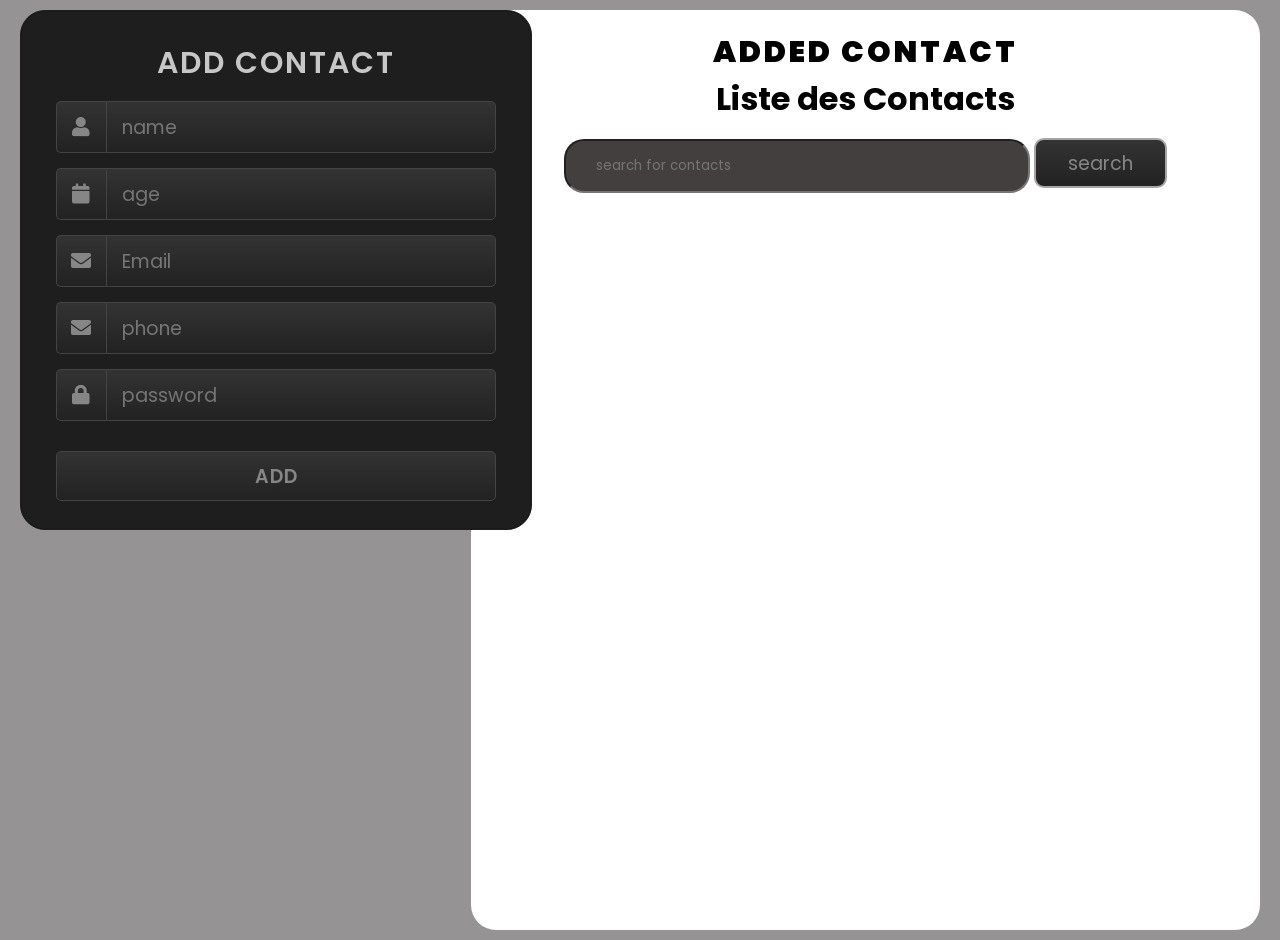
<file: public/index.html>
<!DOCTYPE html>
<html lang="en" >
<head>
  <meta charset="UTF-8">
  <title>Animated Login Form with Glowing Input</title>
  <link rel='stylesheet' href='https://cdnjs.cloudflare.com/ajax/libs/font-awesome/5.15.3/css/all.min.css'><link rel="stylesheet" href="./style.css">

</head>
<body>
  <div class="a">
    <div style="width:400px; "></div>
<!-- partial:index.partial.html -->
<div class="login-form" id="valid">
  <div class="text">
    ADD CONTACT
  </div>
  <form  id="add">
    <div class="field">
      <div class="fas fa-user"></div>
      <input type="text" id="name" placeholder="name">
    </div>
    <div class="field">
      <div class="fas fa-calendar"></div>
      <input type="text" id="age" placeholder="age">
    </div>
    <div class="field">
      <div class="fas fa-envelope"></div>
      <input type="text" id="email" placeholder="Email">
    </div>
    <div class="field">
      <div class="fas fa-envelope"></div>
      <input type="text" id="phone" placeholder="phone">
    </div>
    <div class="field">
      <div class="fas fa-lock"></div>
      <input type="password" id="password" placeholder="password">
    </div>
    <button class="button" id="submit">ADD</button>
  </form>
  
</div>
<div style="width: 5%;"></div>
<div class="contact">
    <style>
      .contact{background-color:white;
        width: 55%;
        align-items: center;
        justify-content: center;
        border-radius: 25px;
        padding-top: 20px;
        padding-left:  5%;
        padding-right: 5%;
        height: 900px;
      }
    </style>
    <h1 class="h">ADDED CONTACT</h1><style>.h{ font-size: 30px;
    color: #000000;
    font-weight: 1000;
    letter-spacing: 3px;}
    .samara{
      height: 50px;
      width: 65%;
      border-radius: 20px;
      background-color: #433f3f;
    }
    </style>
    <h1>Liste des Contacts</h1>
    <div class="container" id="contactContainer">
    <input class="samara" style="padding-left: 30px;" type="text" placeholder="search for contacts">
     <button class="b" style="width: 20%; height: 50px;">search</button>
     <br><br>
    <script>
      function createContactCard(contact) {
          return `
          <div class="card" data-id="${contact.id}">
             <h3>${contact.nom}</h3>
             <p><strong>Email:</strong> ${contact.email}</p>
             <p><strong>Numéro de Téléphone:</strong> ${contact.phone}</p>
             <p><strong>Sujet:</strong> ${contact.password}</p>
                  <div class="buttons">
                   
                      <button class="edit">Éditer</button>
                      <button class="delete">Supprimer</button>
                  </div>
              </div>
          `;
      }
    
      document.addEventListener('DOMContentLoaded', async () => {
          const contactContainer = document.getElementById('contactContainer');
    
          try {
              const response = await fetch('http://localhost:3000/contacts', {
                  method: 'GET',
                  headers: {
                      'Content-Type': 'application/json'
                  }
              });
    
              if (response.status == 200) {
                  const contacts = await response.json();
                  console.log('Received contacts:', contacts);
    
                  contacts.map(contact => {
                      contactContainer.innerHTML += createContactCard(contact);
                  });
    
          
                  document.querySelectorAll('.edit').forEach(button => {
                      button.addEventListener('click', handleEdit);
                  });
    
                  document.querySelectorAll('.delete').forEach(button => {
                      button.addEventListener('click', handleDelete);
                  });
              } else if (response.status == 500) {
                  throw new Error(`HTTP error! status: ${response.status}`);
              }
          } catch (error) {
              console.error('Error:', error);
              alert('Une erreur est survenue lors de la récupération des contacts.');
          }
      });
    
      function handleEdit(event) {
          const card = event.target.closest('.card');
          const id = card.getAttribute('data-id');
      
          window.location.href = `editContact.html?id=${id}`;
      }
      function handleDelete(event) {
          const card = event.target.closest('.card');
          const id = card.getAttribute('data-id');
         
          alert(`Supprimer le contact avec ID: ${id}`);
      }
      
    
      function handleDelete(event) {
        document.addEventListener('DOMContentLoaded', (event) => {
  const deleteButton = document.querySelector('.delete'); // Change selector to match your button
  const modal = document.getElementById('deleteModal');
  const yesBtn = document.getElementById('yesBtn');
  const noBtn = document.getElementById('noBtn');

  modal.addEventListener('click', () => {
    modal.style.display = 'block';
  });

  yesBtn.addEventListener('click', () => {
    // Add your delete logic here
    fetch(`http://localhost:3000/contacts/${id}`, {
      method: 'DELETE',
      headers: {
          'Content-Type': 'application/json'
      }
    })
    .then(response => {
      if (response.ok) {
          alert('Le contact a été supprimé avec succès.');
          card.remove(); 
      } else {
          throw new Error('Échec de la suppression du contact.');
      }
    })
    .catch(error => {
      console.error('Erreur:', error);
      alert('Une erreur est survenue lors de la suppression du contact.');
    });
    })
    modal.style.display = 'none';
  });

  noBtn.addEventListener('click', () => {
    modal.style.display = 'none';
    return;
  });

  // Close the modal when clicking outside of it

};

    
   
    
    </script>
  </div>
</div>
<!-- Edit Contact Modal -->
<div id="editModal" class="modal1">
  <div class="modal-content1">
    <div class="login-form">
      <div class="text">EDIT CONTACT</div>
      <form>
        <div class="field">
          <div class="fas fa-user"></div>
          <input type="text" placeholder="New name" id="editname">
        </div>
        <div class="field">
          <div class="fas fa-calendar"></div>
          <input type="text" placeholder=" new age" id="editage">
        </div>
        <div class="field">
          <div class="fas fa-envelope"></div>
          <input type="text" placeholder="new Email" id="editemail">
        </div>
        <div class="field">
          <div class="fas fa-envelope"></div>
          <input type="text" placeholder="new phone" id="editphone">
        </div>
        <div class="field">
          <div class="fas fa-lock"></div>
          <input type="password" placeholder="new password" id="editpassword">
        </div>
        <button type="button" class="button" id="saveEdit">SAVE</button>
      </form>
    </div>
  </div>
</div>

<div id="deleteModal" class="modal" target="modal">
  <div class="modal-content">
    <h2 style="color: aliceblue;">Are you sure you want to delete this contact?</h2>
    <div class="modal-buttons">
      <button class="b" id="yesBtn">Yes</button>
      <button class="b z" id="noBtn">No</button>
    </div>
  </div>
</div>



<script>
  function getQueryParams() {
     const params = {};
     const queryString = window.location.search.substring(1);
     const pairs = queryString.split('&');
    
     
     pairs.forEach(pair => {
         const [key, value] = pair.split('=');
         params[key] = decodeURIComponent(value);
      
       
     });
     return params;
 }


 document.addEventListener('DOMContentLoaded', () => {
     const queryParams = getQueryParams();
     if (queryParams.id) {
         getContactById(queryParams.id);
     }
 });

 async function getContactById(id) {
try {
 const response = await fetch(`http://localhost:3000/contacts/${id}`, {
     method: 'GET',
     headers: {
         'Content-Type': 'application/json'
     }
 });

 if (response.status == 200) {
     const contact = await response.json();
     console.log('Contact found:', contact);

     document.getElementById('editname').value = contact.nom;
     document.getElementById('editage').value = contact.prenom;
     document.getElementById('editemail').value = contact.email;
     document.getElementById('editphone').value = contact.phone_number;
     document.getElementById('editpassword').value = contact.subject;

 } else {
     throw new Error(`Erreur lors de la récupération du contact. Status: ${response.status}`);
 }
} catch (error) {
 console.error('Erreur:', error);
 alert('Une erreur est survenue lors de la récupération des informations de contact.');
}
}

document.getElementById('contactForm').addEventListener('saveEdit', async function (e) {
e.preventDefault();

const queryParams = getQueryParams();
const contactId = queryParams.id;



const formData = {
 name: document.getElementById('editName').value,
 age: document.getElementById('editAge').value,
 email: document.getElementById('editEmail').value,
 phone: document.getElementById('editPhone').value,
 password: document.getElementById('editPassword').value
};

try {
 const response = await fetch(`http://localhost:3000/contacts/${contactId}`, {
     method: 'PUT',
     headers: {
         'Content-Type': 'application/json'
     },
     body: JSON.stringify(formData)
 });

 if (response.ok) {
     alert('Le contact a été mis à jour avec succès!');
 } else {
     throw new Error('Erreur lors de la mise à jour du contact.');
 }
} catch (error) {
 console.error('Erreur:', error);
 alert('Une erreur est survenue lors de la mise à jour du contact.');
}
});

</script>
<script>
  document.getElementById('add').addEventListener('submit', async function (e) {
      e.preventDefault();

      const formData = {
       
          name: document.getElementById('name').value,
          age: document.getElementById('age').value,
          email: document.getElementById('email').value,
          phone: document.getElementById('phone').value,
          password: document.getElementById('password').value
          
      };
      console.log(formData);
      

      try {
          const response = await fetch('http://localhost:3000/contacts', {
              method: 'POST',
              headers: {
                  'Content-Type': 'application/json'
              },
              body: JSON.stringify(formData)
          });

          console.log(response);
          
          if (!response.status==500) {
              throw new Error(`HTTP error! status: ${response.status}`);
          }

          const result = await response.json();
          console.log('Contact created:', result);
          alert('contact ajouté avec succès!');
      } catch (error) {
          console.error('Error:', error);
          alert('Une erreur est survenue lors de l\'ajout du contact.');
      }
  });
</script>
  
</body>
</html>
</file>
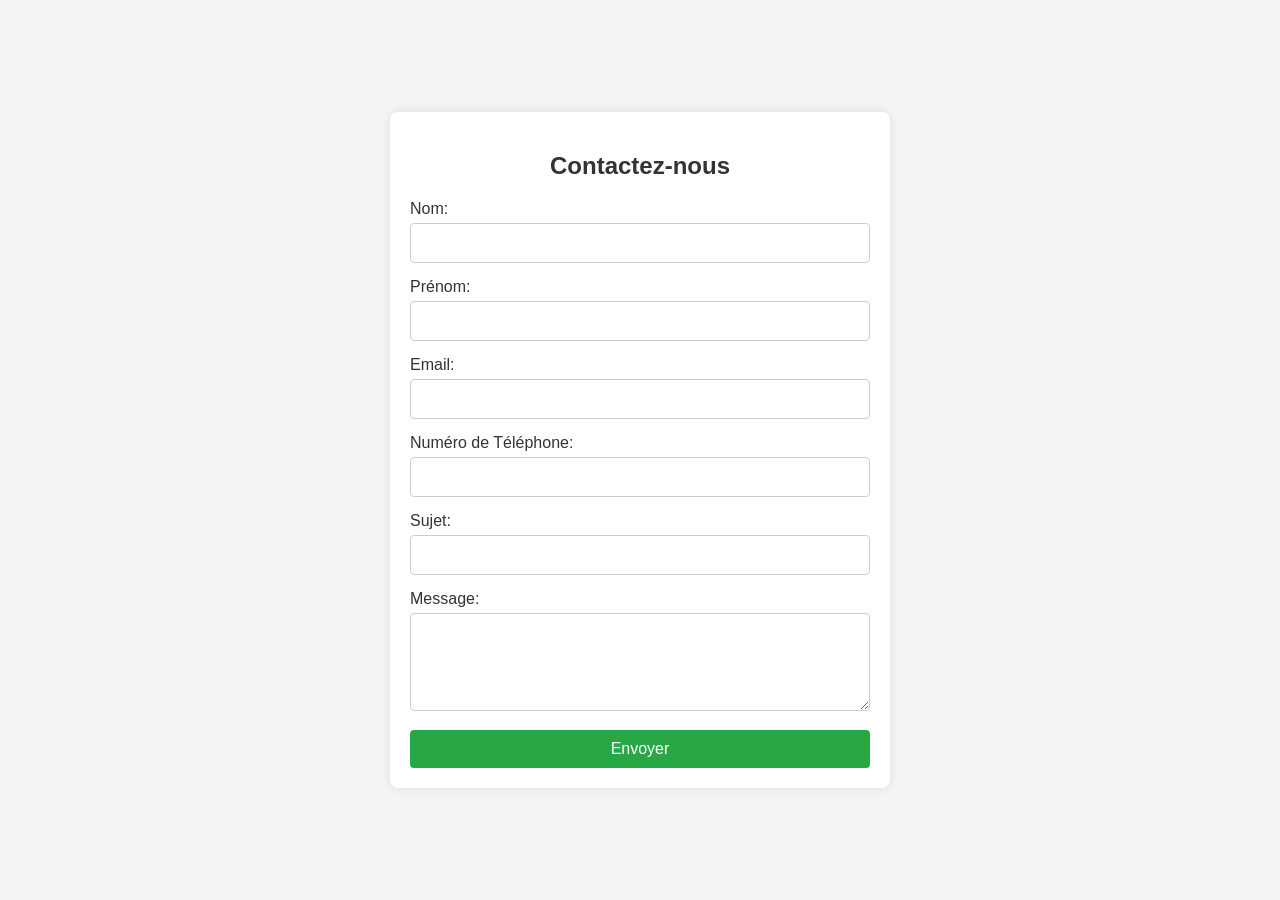
<file: public/editcontact.html>
<!DOCTYPE html>
<html lang="en">
<head>
    <meta charset="UTF-8">
    <meta name="viewport" content="width=device-width, initial-scale=1.0">
    <title>Contact Form</title>
    <style>
        body {
            font-family: Arial, sans-serif;
            background-color: #f4f4f4;
            display: flex;
            justify-content: center;
            align-items: center;
            height: 100vh;
            margin: 0;
        }

        .container {
            background-color: white;
            padding: 20px;
            border-radius: 8px;
            box-shadow: 0 0 10px rgba(0, 0, 0, 0.1);
            width: 100%;
            max-width: 500px;
            box-sizing: border-box;
        }

        h2 {
            margin-bottom: 20px;
            text-align: center;
            color: #333;
        }

        .form-group {
            margin-bottom: 15px;
        }

        .form-group label {
            display: block;
            margin-bottom: 5px;
            color: #333;
        }

        .form-group input,
        .form-group textarea {
            width: 100%;
            padding: 10px;
            border: 1px solid #ccc;
            border-radius: 4px;
            box-sizing: border-box;
            font-size: 16px;
        }

        button {
            width: 100%;
            padding: 10px;
            border: none;
            border-radius: 4px;
            background-color: #28a745;
            color: white;
            font-size: 16px;
            cursor: pointer;
        }

        button:hover {
            background-color: #218838;
        }
    </style>
</head>
<body>
    <div class="container">
        <h2>Contactez-nous</h2>
        <form id="contactForm">
            <div class="form-group">
                <label for="name">Nom:</label>
                <input type="text" id="name" name="name" required>
            </div>
            <div class="form-group">
                <label for="firstName">Prénom:</label>
                <input type="text" id="firstName" name="firstName" required>
            </div>
            <div class="form-group">
                <label for="email">Email:</label>
                <input type="email" id="email" name="email" required>
            </div>
            <div class="form-group">
                <label for="phoneNumber">Numéro de Téléphone:</label>
                <input type="tel" id="phoneNumber" name="phoneNumber" required>
            </div>
            <div class="form-group">
                <label for="subject">Sujet:</label>
                <input type="text" id="subject" name="subject" required>
            </div>
            <div class="form-group">
                <label for="message">Message:</label>
                <textarea id="message" name="message" rows="4" required></textarea>
            </div>
            <button type="submit">Envoyer</button>
        </form>
    </div>

    <script>
         function getQueryParams() {
            const params = {};
            const queryString = window.location.search.substring(1);
            const pairs = queryString.split('&');
           
            
            pairs.forEach(pair => {
                const [key, value] = pair.split('=');
                params[key] = decodeURIComponent(value);
             
              
            });
            return params;
        }

      
        document.addEventListener('DOMContentLoaded', () => {
            const queryParams = getQueryParams();
            if (queryParams.id) {
                getContactById(queryParams.id);
            }
        });

        async function getContactById(id) {
    try {
        const response = await fetch(`http://localhost:3000/contacts/${id}`, {
            method: 'GET',
            headers: {
                'Content-Type': 'application/json'
            }
        });

        if (response.status == 200) {
            const contact = await response.json();
            console.log('Contact found:', contact);

            document.getElementById('name').value = contact.nom;
            document.getElementById('firstName').value = contact.prenom;
            document.getElementById('email').value = contact.email;
            document.getElementById('phoneNumber').value = contact.phone_number;
            document.getElementById('subject').value = contact.subject;
            document.getElementById('message').value = contact.message;
        } else {
            throw new Error(`Erreur lors de la récupération du contact. Status: ${response.status}`);
        }
    } catch (error) {
        console.error('Erreur:', error);
        alert('Une erreur est survenue lors de la récupération des informations de contact.');
    }
}

document.getElementById('contactForm').addEventListener('submit', async function (e) {
    e.preventDefault();

    const queryParams = getQueryParams();
    const contactId = queryParams.id;
    


    const formData = {
        name: document.getElementById('name').value,
        firstName: document.getElementById('firstName').value,
        email: document.getElementById('email').value,
        phoneNumber: document.getElementById('phoneNumber').value,
        subject: document.getElementById('subject').value,
        message: document.getElementById('message').value
    };

    try {
        const response = await fetch(`http://localhost:3000/contacts/${contactId}`, {
            method: 'PUT',
            headers: {
                'Content-Type': 'application/json'
            },
            body: JSON.stringify(formData)
        });

        if (response.ok) {
            alert('Le contact a été mis à jour avec succès!');
        } else {
            throw new Error('Erreur lors de la mise à jour du contact.');
        }
    } catch (error) {
        console.error('Erreur:', error);
        alert('Une erreur est survenue lors de la mise à jour du contact.');
    }
});

    </script>
</body>
</html>
</file>
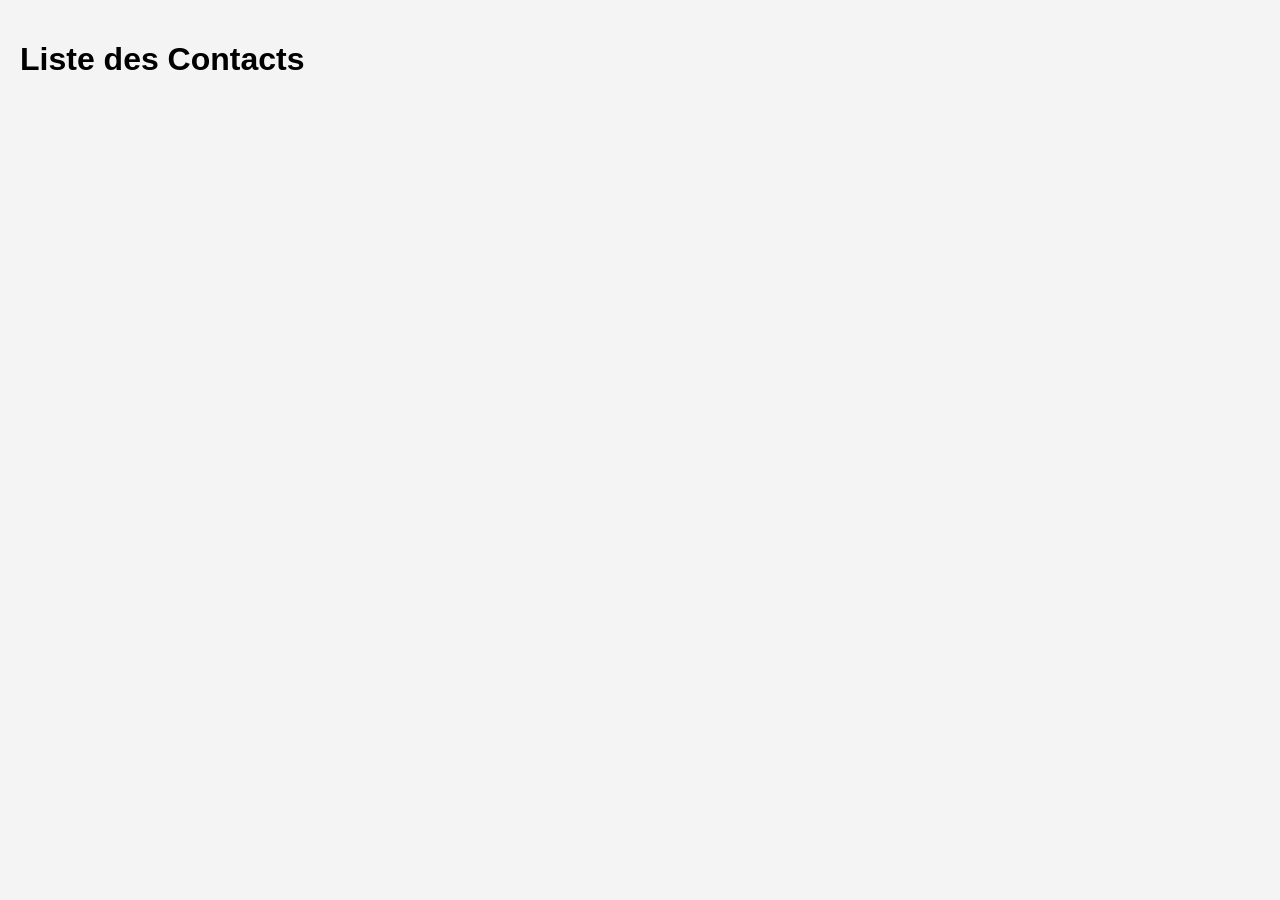
<file: public/Listemessage.html>
<!DOCTYPE html>
<html lang="en">
<head>
    <meta charset="UTF-8">
    <meta name="viewport" content="width=device-width, initial-scale=1.0">
    <title>Liste des Contacts</title>
    <style>
        body {
            font-family: Arial, sans-serif;
            background-color: #f4f4f4;
            margin: 0;
            padding: 20px;
        }

        .container {
            max-width: 1200px;
            margin: 0 auto;
            display: flex;
            flex-wrap: wrap;
            justify-content: space-between;
        }

        .card {
            background-color: white;
            border-radius: 8px;
            box-shadow: 0 0 10px rgba(0, 0, 0, 0.1);
            margin: 10px;
            width: calc(33% - 20px);
            box-sizing: border-box;
            padding: 20px;
            display: flex;
            flex-direction: column;
            justify-content: space-between;
        }

        .card h3 {
            margin-top: 0;
        }

        .card p {
            margin: 10px 0;
        }

        .card .buttons {
            display: flex;
            justify-content: space-between;
        }

        .card button {
            padding: 10px;
            border: none;
            border-radius: 4px;
            color: white;
            font-size: 16px;
            cursor: pointer;
        }

        .view-details {
            background-color: #28a745;
        }

        .view-details:hover {
            background-color: #218838;
        }

        .edit {
            background-color: #007bff;
        }

        .edit:hover {
            background-color: #0056b3;
        }

        .delete {
            background-color: #dc3545;
        }

        .delete:hover {
            background-color: #c82333;
        }

        @media (max-width: 768px) {
            .card {
                width: calc(50% - 20px);
            }
        }

        @media (max-width: 480px) {
            .card {
                width: 100%;
            }
        }
    </style>
</head>
<body>
    <h1>Liste des Contacts</h1>
    <div class="container" id="contactContainer">
    </div>

    <script>
        function createContactCard(contact) {
            return `
                <div class="card" data-id="${contact.id}">
                    <h3>${contact.nom} ${contact.prenom}</h3>
                    <p><strong>Email:</strong> ${contact.email}</p>
                    <p><strong>Numéro de Téléphone:</strong> ${contact.phone_number}</p>
                    <p><strong>Sujet:</strong> ${contact.subject}</p>

                    <div class="buttons">
                     
                        <button class="edit">Éditer</button>
                        <button class="delete">Supprimer</button>
                    </div>
                </div>
            `;
        }

        document.addEventListener('DOMContentLoaded', async () => {
            const contactContainer = document.getElementById('contactContainer');

            try {
                const response = await fetch('http://localhost:3000/contacts', {
                    method: 'GET',
                    headers: {
                        'Content-Type': 'application/json'
                    }
                });

                if (response.status == 200) {
                    const contacts = await response.json();
                    console.log('Received contacts:', contacts);

                    contacts.map(contact => {
                        contactContainer.innerHTML += createContactCard(contact);
                    });

            
                    document.querySelectorAll('.edit').forEach(button => {
                        button.addEventListener('click', handleEdit);
                    });

                    document.querySelectorAll('.delete').forEach(button => {
                        button.addEventListener('click', handleDelete);
                    });
                } else if (response.status == 500) {
                    throw new Error(`HTTP error! status: ${response.status}`);
                }
            } catch (error) {
                console.error('Error:', error);
                alert('Une erreur est survenue lors de la récupération des contacts.');
            }
        });

        function handleEdit(event) {
            const card = event.target.closest('.card');
            const id = card.getAttribute('data-id');
        
            window.location.href = `editContact.html?id=${id}`;
        }

        function handleDelete(event) {
            const card = event.target.closest('.card');
            const id = card.getAttribute('data-id');
           
            alert(`Supprimer le contact avec ID: ${id}`);
        }

        function handleDelete(event) {
    const card = event.target.closest('.card');
    const id = card.getAttribute('data-id');

    const confirmed = confirm(`Êtes-vous sûr de vouloir supprimer le contact avec l'ID: ${id}?`);
    if (!confirmed) {
        return;
    }

    fetch(`http://localhost:3000/contacts/${id}`, {
        method: 'DELETE',
        headers: {
            'Content-Type': 'application/json'
        }
    })
    .then(response => {
        if (response.ok) {
            alert('Le contact a été supprimé avec succès.');
            card.remove(); 
        } else {
            throw new Error('Échec de la suppression du contact.');
        }
    })
    .catch(error => {
        console.error('Erreur:', error);
        alert('Une erreur est survenue lors de la suppression du contact.');
    });
}

    </script>
</body>
</html>
</file>
<file: public/style.css>
@import url("https://fonts.googleapis.com/css?family=Poppins&display=swap");
* {
  margin: 0;
  padding: 0;
  font-family: "Poppins", sans-serif;
}
body {
  display: flex;
  height: 90%;
  width: auto;
  text-align: center;
  align-items: center;
  justify-content: center;
  padding-left:0px ;
  background: #959393;
}
.a{
  display:flex;
  width: 99%;
  padding: 10px 20px 10px 20px;
}
.login-form  {
  position: fixed;
  width: 40%;
  height: 520px;
  justify-content:left;
  background: #1e1e1e;
  padding: 30px 35px 35px;
  box-sizing: border-box;
  border: 1px solid #1e1e1e;
  border-radius: 25px;
  box-shadow: inset 0 0 1px #000000;
}
.text {
  font-size: 30px;
  color: #c7c7c7;
  font-weight: 600;
  letter-spacing: 2px;
}
form {
  margin-top: 10px;
}
form .field {
  margin-top: 15px;
  display: flex;
}
.field .fas {
  height: 50px;
  width: 60px;
  color: #868686;
  font-size: 20px;
  line-height: 50px;
  border: 1px solid #444;
  border-right: none;
  border-radius: 5px 0 0 5px;
  background: linear-gradient(#333, #222);
}
/* Modal styles */
.modal {
  display: none; /* Hidden by default */
  position: fixed; /* Stay in place */
  z-index: 1; /* Sit on top */
  left: 0;
  top: 0;
  width: 100%;
  height: 100%;
  overflow: auto; /* Enable scroll if needed */
  background-color: rgba(26, 20, 20, 0.4); /* Black w/ opacity */
  animation: slideUp 0.87s forwards; /* Animation */
}

/* Modal content */
.modal-content {
  background-color: #181818;
  margin: 15% auto; /* 15% from the top and centered */
  padding: 20px;
  border-radius: 20px;
  border: 1px solid #828282;
  
  width:50%; /* Could be more or less, depending on screen size */
}

/* Modal animation */
@keyframes slideUp {
  from {
    bottom: -100%;
    opacity: 0;
  }
  to {
    bottom: 0;
    opacity: 1;
  }
}

/* Modal buttons */
.modal-buttons {
  display: flex;
  justify-content: space-around;
  margin-top: 20px;
}
/* Modal styles */
.modal1 {
  display: none; /* Hidden by default */
  position: fixed; /* Stay in place */
  z-index: 1; /* Sit on top */
  left: 0;
  top: 0;
  width: 100%;
  height: 100%;
  overflow: auto; /* Enable scroll if needed */
  background-color: rgba(0,0,0,0.4); /* Black w/ opacity */
  animation: slideUp 0.5s forwards; /* Animation */
}

/* Modal content */
.modal-content1 {
  background-color: #fefefe;
  margin: 10px auto; /* 15% from the top and centered */
  padding: 0;
  border: 1px solid #888;
  width: 96%; /* Could be more or less, depending on screen size */
}



.field input,
form .button {
  height: 50px;
  width: 100%;
  outline: none;
  font-size: 19px;
  color: #868686;
  padding: 0 15px;
  border-radius: 0 5px 5px 0;
  border: 1px solid #444;
  caret-color: #339933;
  background: linear-gradient(#333, #222);
}
input:focus {
  color: #99ff00;
  box-shadow: 0 0 5px rgba(0, 255, 0, 0.2), inset 0 0 5px rgba(0, 255, 0, 0.1);
  background: linear-gradient(#333933, #222922);
  animation: glow 0.8s ease-out infinite alternate;
}
@keyframes glow {
  0% {
    border-color: #339933;
    box-shadow: 0 0 5px rgba(0, 255, 0, 0.2), inset 0 0 5px rgba(0, 0, 0, 0.1);
  }
  100% {
    border-color: #6f6;
    box-shadow: 0 0 20px rgba(0, 255, 0, 0.6),
      inset 0 0 10px rgba(0, 255, 0, 0.4);
  }
}
.button {
  margin-top: 30px;
  border-radius: 5px !important;
  font-weight: 600;
  letter-spacing: 1px;
  cursor: pointer;
}
button:hover {
  color: #339933;
  border: 1px solid #339933;
  box-shadow: 0 0 5px rgba(0, 255, 0, 0.3), 0 0 10px rgba(0, 255, 0, 0.2),
    0 0 15px rgba(0, 255, 0, 0.1), 0 2px 0 black;
}
.fas:hover {
  color: #169e97;
  border: 1px solid #3f9e16;
  box-shadow: 0 0 5px rgba(217, 255, 0, 0.3), 0 0 10px rgba(0, 255, 132, 0.548),
    0 0 15px rgba(0, 255, 0, 0.1), 0 2px 0 black;
}
.link {
  margin-top: 25px;
  color: #868686;
}
.link a {
  color: #339933;
  text-decoration: none;
}
.link a:hover {
  text-decoration: underline;
}
h5{
  animation: glow 0.8s ease-out infinite alternate; padding: 10px 0 10px 0;
  
}
.b{margin-top: 15px;
  height: 30px;
  width: 45%;
  outline: none;
  font-size: 19px;
  color: #868686;
  padding: 0 15px;
  border-radius: 10px;
  border: 2px solid #a6a4a4;
  caret-color: #339933;
  background: linear-gradient(#333, #222);
}
.z:hover{
  color: #993333;
  border: 1px solid #993333;
  box-shadow: 0 0 5px rgba(255, 0, 0, 0.3), 0 0 10px rgba(0, 255, 0, 0.2),
    0 0 15px rgba(255, 0, 0, 0.849), 0 2px 0 rgb(103, 33, 33);
}
</file>
